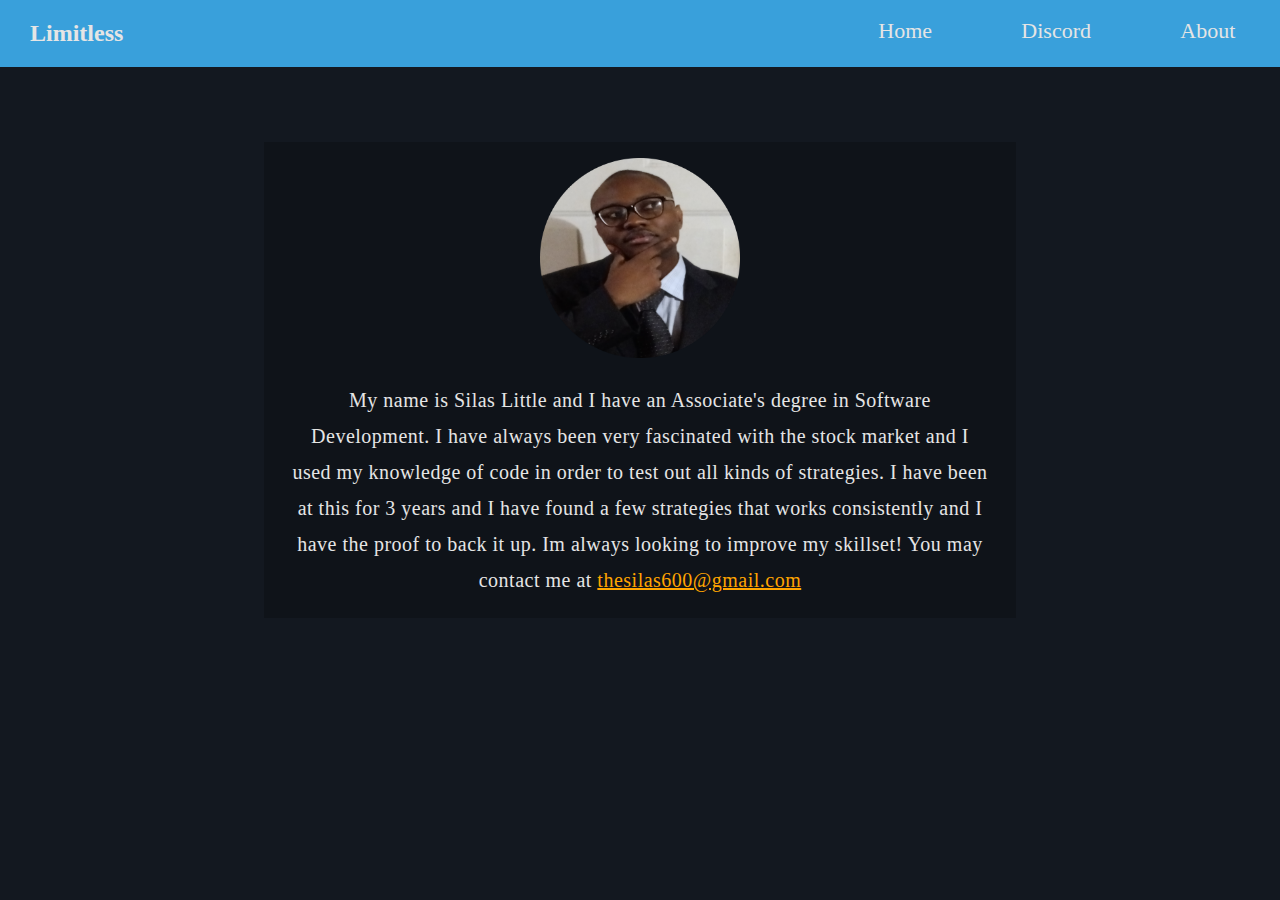
<file: about.html>
<!DOCTYPE html>
<html lang="en">
<head>
    <meta charset="UTF-8">
    <meta http-equiv="X-UA-Compatible" content="IE=edge">
    <meta name="viewport" content="width=device-width, initial-scale=1.0">
    <title>Idk yet</title>
    <link rel="stylesheet" href="style.css">
</head>
<body>
    <header>

        <div id="logo">
            <h2>Limitless</h2>
        </div>

        <nav>
            <ul>
                <li><a href="index.html">Home</a></li>
                <li><a href="discord.html">Discord</a></li>
                <li><a href="about.html">About</a></li>
            </ul>
        </nav>
    </header>
    <div id="about">
        <div id=aboutSection>
            <div id="silasDiv">
                <img id="Silas" src="formalCircleSilas.png">
            </div>
            <div id="aboutText">
                <p>My name is Silas Little and I have an Associate's degree in Software Development. I have always been very fascinated with
                    the stock market and I used my knowledge of code in order to test out all kinds of strategies. I have been at this
                    for 3 years and I have found a few strategies that works consistently and I have the proof to back it up. Im always looking
                    to improve my skillset! You may contact me at <a id="email" href="thesilas600@gmail.com">thesilas600@gmail.com</a>
                </p>
            </div>
        </div>
    </div>
</body>
</html>
</file>
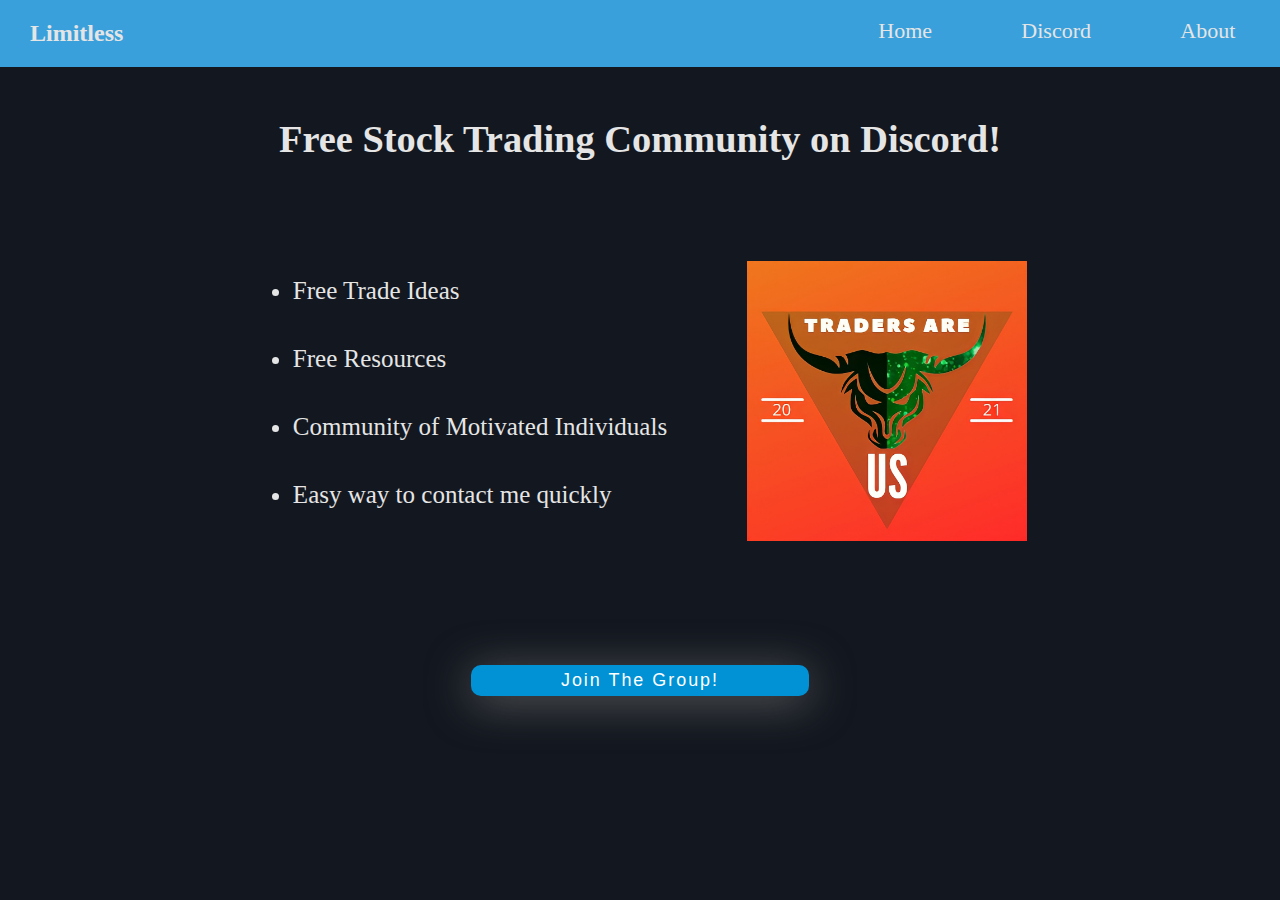
<file: discord.html>
<!DOCTYPE html>
<html lang="en">
<head>
    <meta charset="UTF-8">
    <meta http-equiv="X-UA-Compatible" content="IE=edge">
    <meta name="viewport" content="width=device-width, initial-scale=1.0">
    <title>Idk yet</title>
    <link rel="stylesheet" href="style.css">
</head>
<body>
    <header>

        <div id="logo">
            <h2>Limitless</h2>
        </div>

        <nav>
            <ul>
                <li><a href="index.html">Home</a></li>
                <li><a href="discord.html">Discord</a></li>
                <li><a href="about.html">About</a></li>
            </ul>
        </nav>
    </header>

    <h1 id="discHead">Free Stock Trading Community on Discord!</h1>
    <div id="discord">
        <ul>
            <li class="discInfo">Free Trade Ideas</li>
            <li class="discInfo">Free Resources</li>
            <li class="discInfo">Community of Motivated Individuals</li>
            <li class="discInfo">Easy way to contact me quickly</li>
        </ul>

        <img id="discImg" src="tradeareus.jpg">
    </div>
    <a id="discLink" href="https://discord.gg/X5HyCPNdvk"><button id="discButton">Join The Group!</button></a>
</body>
</html>
</file>
<file: style.css>
/* Everything */
html{box-sizing: border-box;
background-color: rgb(19, 24, 32);
overflow-x: hidden;}

body {color: rgb(229, 229, 229);
    margin: 0;}

header {background-color: rgb(57, 160, 219);
display:flex;
justify-content: space-between;
height: 5%;}

nav {width: clamp(18px, 38vw, 500px);}

nav ul {
    display: flex;
    list-style-type: none;
    justify-content: space-around;
    font-weight: 400;
    margin-top: 18px;
}

nav ul a {text-decoration: none;
    color: rgb(229, 229, 229);
    font-size: clamp(22px, 1.2vw, 33.9px);}

nav ul a:hover {transition-duration: 0.5s;
    color: orange;
    cursor: pointer;
    font-size: clamp(22px, 1.5vw, 33.9px);}

#logo {padding-left: 30px;}

#limitlessh2 {font-size: 150%;}

/* Home Page */
#intro {display: flex;
justify-content: center;
margin-top: 38px;
width: 100%;}

#left-info {width: 35%;
            padding-right: 90px;
        display: flex;
        flex-direction: column;
        justify-content: center;
        align-items: center;
        text-align: center;
        }

h1 {font-size: clamp(20px, 3.0vw, 800px);
    margin-bottom: 3px;
    margin-left: auto;
    margin-right: auto;}

#intro-p {font-size: clamp(15px, 1.2vw, 80px);
    letter-spacing: 1px;
    line-height: 150%;
    padding-left: 12%;
    padding-right: 12%}

button {
    font-size: 1.4vw;
    padding: 5px 0;
    padding-left: 7%;
    padding-right: 7%;
    background-color: #0092D5;
    border:  none;
    border-radius: 10px;
    color: white;
    letter-spacing: 2px;
    cursor: pointer;
    box-shadow: 0px 6px 44px 0px rgb(92, 92, 92);
    margin-top: 10px;
}

button:hover {
    transition: 0.4s;
    background-color: orange;
    font-size: 200%;
}

#buyLink {text-decoration: none;
        color: white;}

#video {width: 35%;
       margin-top: 33.5px;
        margin-right: 5%;}

video {width: 100%;
    height: auto;
object-fit: fill;}

#performance-heading {font-size: 3.5vw;
margin-top: 150px;
text-align: center;}

#performance-image {display: flex;
justify-content: center;
margin-top: 20px;
opacity: 0;}

#curveImg {width: 50vw;}

#stats {display: flex;
justify-content: space-around;
margin-top: 10px;
width: 50vw;
margin: auto;
margin-bottom: 60px;}

#trades, #winRate, #Profit {opacity:0}

.statText {
    font-size: 1.4vw;
    text-align: center;
}

.borderbot {border-bottom: solid 1px white;
            padding-bottom: 5px;
            margin-bottom: 3px;}

.data {margin-top: 3px;}

#curveImg {border: solid orange 3px;}

/* Discord */
#discHead {margin-top: 50px;
        text-align: center;}

#discord {margin-top: 100px;
display: flex;
justify-content: center;}

.discInfo{font-size: 25px;
padding-bottom: 40px;
padding-right: 40px;}

#discImg {height: 280px;
        padding-left: 40px;}

#discButton {margin:auto;
            display: block;
            margin-top: 100px;}

#discLink {text-decoration: none;}

/* About */

#about {display: flex;
        justify-content: center;
        margin-top: 60px;}

#aboutSection { display: flex;
                flex-direction: column;
                justify-content: center;}

#silasDiv {text-align: center;
          margin-top: 15px;
          background-color: rgba(0, 0, 0, 0.2)}
#Silas {
    width: 200px;
    margin-top: 16px;
}

#aboutText {
            width: 700px;
            font-size: 20px;
            text-align: center;
            letter-spacing: 0.5px;
            line-height: 180%;
            font-weight: 500;
            background-color: rgba(0, 0, 0, 0.2);
            padding-left: 26px;
            padding-right: 26px;}

#email {color: orange;}

@media only screen and (min-width: 2200px) {
    nav {width: clamp(18px, 38vw, 650px);}
  }

  @media only screen and (max-width: 1000px) {
    nav {width: clamp(18px, 60vw, 650px);}
  }

  @media only screen and (max-width: 900px) {
    #intro {display: flex;
        flex-direction: column;
        justify-content: center;
        align-items: center;
        margin-top: 38px;
        width: 100%;}

    #left-info {padding-right:0;
                width: 60%;}

    #video{width: 60%;
            margin-right: 0;}
     #performance-heading{margin-top: 35px;
                        font-size: 4.3vw;}

     .statText{font-size: 2.2vw;}

     #stats {width: 70vw;}

     #curveImg {width: 60vw;}

     #intro-p {font-size: clamp(9px, 1.2vw, 80px);}

     h1{font-size: clamp(15px, 3.0vw, 800px);}

    
    nav ul a { font-size: clamp(18px, 1.2vw, 33.9px);}
    button {font-size: clamp(11.15px,2.5vw, 200px);}
    }


    @media only screen and (max-width: 600px) {
        nav {width: 60vw;}
        nav ul a {font-size: 14px;}
        nav ul {margin-bottom: 0;
                margin-top: 0;
                padding: 0;
                width: 100%;
                height: 100%;
                display: flex;
                justify-content: space-around;
                align-items: center;}
            
    }
</file>
